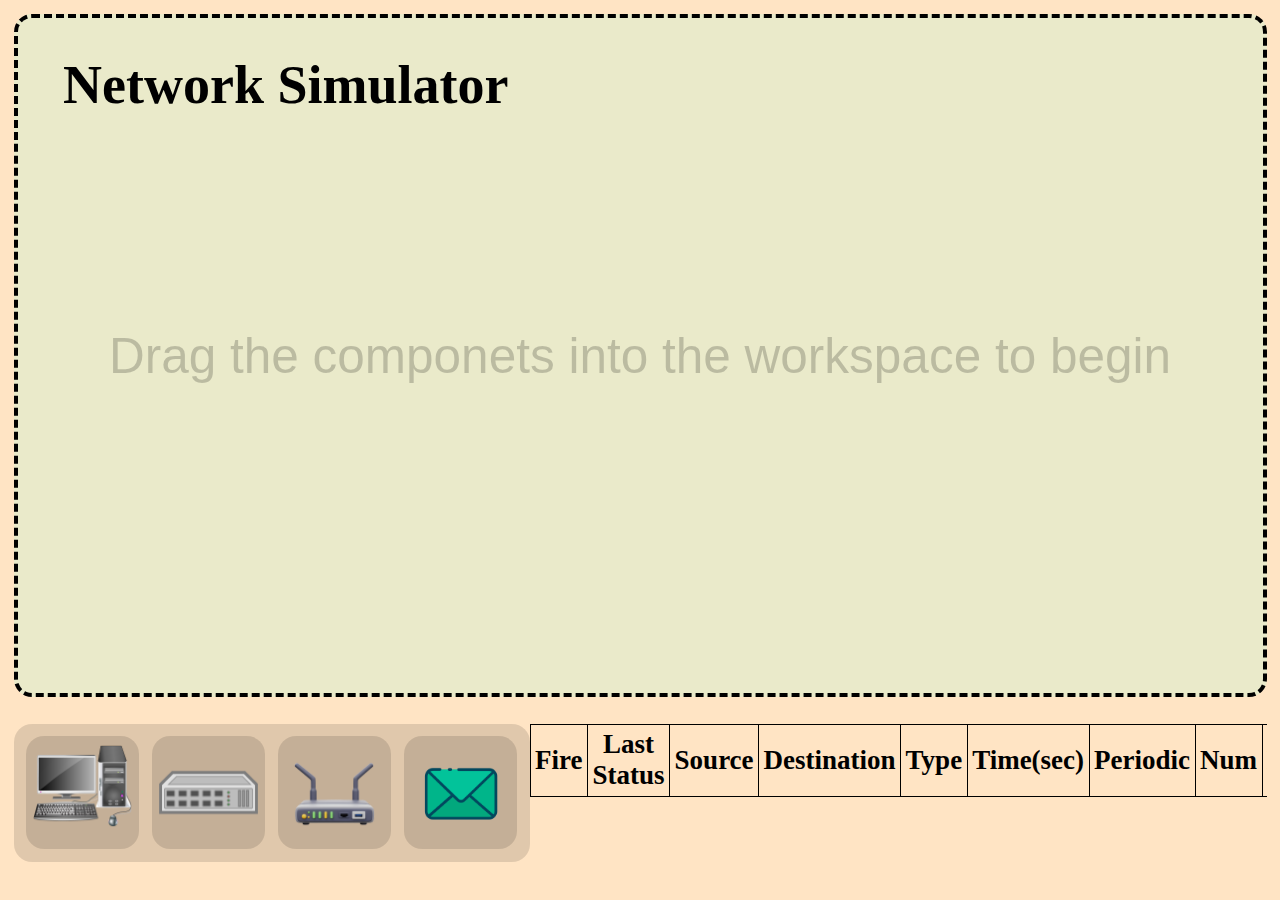
<file: index.html>
<!DOCTYPE html>
<html lang="en">
<head>
    <meta charset="UTF-8">
    <meta name="viewport" content="width=device-width, initial-scale=1.0">
    <title>Network Simulator</title>
    <link rel="stylesheet" href="styles.css">
    <link rel="icon" type="image/x-icon" href="assets/icons/favicon.ico">
</head>
<body>
    <canvas></canvas>
    <div id="workspace">
        <h1>Network Simulator</h1>
        <div id="fallback">
            Drag the componets into the workspace to begin
        </div>
    </div>
    <div id="context-menu"></div>
    <div id="container">
        <div id="inventory">
            <img class="item computer" draggable="true" src="assets/images/computer.png" alt="Computer">
            <img class="item switch" draggable="true" src="assets/images/switch.png" alt="Switch">
            <img class="item router" draggable="true" src="assets/images/router.png" alt="Router">
            <img class="item msg" draggable="false" src="assets/images/envelope.png" alt="Message">
        </div>
        <div class="scrollable">
            <table>
                <thead>
                    <tr>
                        <th>Fire</th>
                        <th>Last Status</th>
                        <th style="width: 5vw;">Source</th>
                        <th>Destination</th>
                        <th style="width: 4vw;">Type</th>
                        <th>Time(sec)</th>
                        <th>Periodic</th>
                        <th>Num</th>
                        <th style="width: 4vw;">Edit</th>
                        <th style="width: 4vw;">Delete</th>
                    </tr>
                </thead>
                <tbody id="status"></tbody>
            </table>
        </div>
    </div>
    <div id="overlay"></div>
    <div id="modal">
        <div id="modal-content">
            <span id="close-btn">&times;</span>
            <h3>Properties</h3>
            <form id="myform" autocomplete="off">
                <input type="text" id="component-name" placeholder="Enter Component Name">
                <input type="text" id="ip-address" placeholder="Enter IP Address">
                <input type="text" id="subnet-mask" placeholder="Subnet Mask" readonly>
            </form>
            <button id="save-btn">Save</button>
        </div>
    </div>
    <script src="script.js"></script>
</body>
</html>
</file>
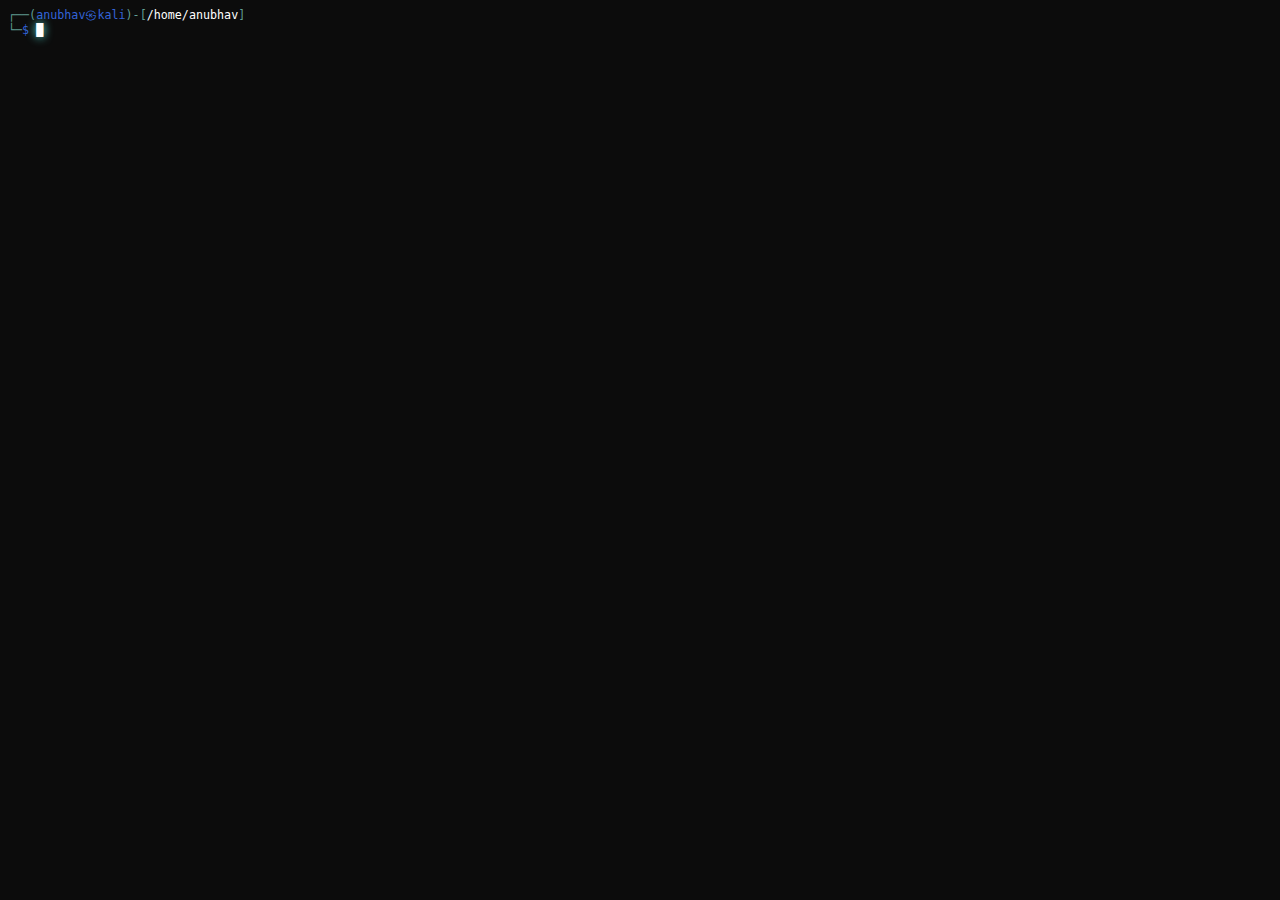
<file: terminal.html>
<!DOCTYPE html>
<html lang="en">
<head>
    <meta charset="UTF-8">
    <meta name="viewport" content="width=device-width, initial-scale=1.0">
    <title>Terminal</title>
    <style>
        body {
            background-color: #0c0c0c;
            color: white;
            font-size: 0.9em;
        }
        pre {
            margin: 0px;
        }
        .username {
            color: #3363d7;
        }
        .brackets {
            color: #609e93;
        }
        .output {
            margin-bottom: 1em;
        }
        .error {
            color: red;
        }
        #cursor {
            user-select: none;
            animation: blink 0.8s infinite;
            text-shadow: 0px 0px 10px #56e3da;
        }
        @keyframes blink {
            50% {
                opacity: 0;
            }
        }
    </style>
</head>
<body>
    <script>
        var cmdPrompt = '<span class="brackets">┌──(</span><span class="username">anubhav㉿kali</span><span class="brackets">)-[</span>/home/anubhav<span class="brackets">]<br>└─</span><span class="username">$</span> <span id="cmd"></span><span id="cursor">█</span>';
        var cmd;
        var cursor;

        function newCmdPrompt() {
            if (cmd) {
                cmd.removeAttribute('id');
                cursor.parentElement.removeChild(cursor);
            }
            newPrompt = document.createElement('pre'); // Fixed-width font
            newPrompt.innerHTML = cmdPrompt;
            document.body.appendChild(newPrompt);
            cmd = document.getElementById('cmd');
            cursor = document.getElementById('cursor');
        }

        async function execute() {
            let output = document.createElement('pre');
            output.classList.add('output');
            let cmdText = cmd.innerText.trim();
            let cmdArr = cmdText.split(/\s+/);
            let instruction = cmdArr[0];
            if (instruction == 'clear' || instruction == 'cls') {
                document.body.innerHTML = '';
            } else if (instruction == 'help') {
                output.innerHTML = '> ipconfig\n> ping\n> clear\n> exit';
            } else if (instruction == 'ipconfig') {
                output.innerHTML = parent.getParentInfo();
            } else if (instruction.startsWith('ping')) {
                let ipAddress = cmdArr[1];
                if (window.parent.checkConnectivity(ipAddress)) {
                    output.innerText = `\nPinging ${ipAddress} with 32 bytes of data:`;
                    document.body.appendChild(output);
                    output = '';
                    for (let i=0; i<4; i++) {
                        await new Promise(r => setTimeout(r, 1000));
                        output = document.createElement('pre');
                        output.innerText = `Reply from ${ipAddress}: bytes=32 time<1ms TTL=128`;
                        document.body.appendChild(output);
                    }
                    output = document.createElement('pre');
                    output.classList.add('output');
                    output.innerHTML += `\nPing statistics for ${ipAddress}:`;
                    output.innerHTML += '\n    Packets: Sent = 4, Received = 4, Lost = 0 (0% loss),';
                    output.innerHTML += '\nApproximate round trip times in milli-seconds:';
                    output.innerHTML += '\n    Minimum = 0ms, Maximum = 0ms, Average = 0ms';
                } else if (window.parent.isValidIPv4(ipAddress)) {
                    output.innerText = `\nPinging ${ipAddress} with 32 bytes of data:`;
                    document.body.appendChild(output);
                    output = '';
                    for (let i=0; i<4; i++) {
                        await new Promise(r => setTimeout(r, 5000));
                        output = document.createElement('pre');
                        output.innerText = `Request timed out.`;
                        document.body.appendChild(output);
                    }
                    output = document.createElement('pre');
                    output.classList.add('output');
                    output.innerHTML += `\nPing statistics for ${ipAddress}:`;
                    output.innerHTML += '\n    Packets: Sent = 4, Received = 0, Lost = 4 (100% loss),';
                } else {
                    output.innerHTML += `Ping request could not find host ${ipAddress}.`;
                    output.innerHTML += `\nPlease check the name and try again.`;
                }
            } else if (instruction == 'exit') {
                if (window.self != window.top) { // Inside an iframe
                    exit();
                } else {
                    output.classList.add('output', 'error');
                    output.innerHTML = `Command not found: ${cmdArr[0]}`;
                }
            } else if (instruction == 'fullscreen') {
                if (window.self != window.top) { // Inside an iframe
                    open('terminal.html', '_blank');
                    output.classList.add('output');
                    output.innerHTML = '';
                } else {
                    output.classList.add('output', 'error');
                    output.innerHTML = `Command not found: ${cmdArr[0]}`;
                }
            } else if (instruction) {
                output.classList.add('output', 'error');
                output.innerHTML = `Command not found: ${cmdArr[0]}`;
            } else {
                output.classList.add('output');
                output.innerHTML = '';
            }
            document.body.appendChild(output);
            newCmdPrompt();
            window.scrollTo({ top: document.body.scrollHeight, behavior: "smooth" });
        }

        function exit() {
            try {
                window.parent.closeTerminal();
            } catch (error) {
                console.warn('Violated same-origin policy!\nSolution: Start a local server.');
            }
        }

        newCmdPrompt();        

        document.addEventListener('keydown', (e) => {
            if (e.key.length == 1) {
                cmd.innerText += e.key;
            } else if (e.key == 'Backspace') {
                cmd.innerText = cmd.innerText.slice(0, -1);
            } else if (e.key == 'Enter') {
                execute();
            } else if (e.key == 'Escape') {
                exit();
            }
        });
        window.addEventListener('focus', (e) => {
            cursor.style.display = '';
        });
        window.addEventListener('blur', (e) => {
            cursor.style.display = 'none';
        });
        cursor.style.display = document.hasFocus() ? '' : 'none';
    </script>
</body>
</html>
</file>
<file: styles.css>
h1 {
    font-size: 6vh;
    position: absolute;
    top: 2vh;
    left: 7vh;
    pointer-events: none;
}

body {
    background-color: bisque;
    margin: 1.5vh;
}

canvas {
    position: absolute;
    border-radius: 2vh;
    pointer-events: none;
    z-index: 0;
}

#workspace {
    height: 75vh;
    background-color: rgb(234, 234, 202);
    border: 0.5vh dashed black;
    border-radius: 2vh;
    display: flex;
    justify-content: center;
    align-items: center;
    z-index: 1;
}

#workspace.drag-over {
    background-color: beige;
}

#context-menu {
    position: absolute;
    color: #eee;
    background-color: #1b1a1a;
    padding: 10px;
    border-radius: 10px;
    z-index: 100;
    transform-origin: top left;
    transition: transform 200ms ease-in-out;
    transform: scale(0);
}

#context-menu.active {
    transform: scale(1);
}

#context-menu > div {
    padding: 5px 10px 5px 10px;
    border-radius: 5px;
    cursor: pointer;
    user-select: none;
}

#context-menu.hover-effect > div:hover {
    background-color: #555;
}

#container {
    display: flex;
    justify-content: space-evenly;
    align-items: flex-start;
    margin-top: 3vh;
}

#inventory {
    background-color: rgba(0, 0, 0, 0.12);
    border-radius: 2vh;
    padding: 0.7vh;
    display: flex;
}

.item {
    width: 11vh;
    height: 11vh;
    cursor: pointer;
    padding: 0.35vh;
    margin: 0.7vh;
    border: 0.5vh solid transparent;
    border-radius: 2vh;
    background-color: rgba(0, 0, 0, 0.12);
    user-select: none;
    transition: transform 0.1s ease-in-out;
}

.item:hover {
    /* border-color: black; */
    transform: scale(1.05);
}

.component {
    width: 64px;
    height: 64px;
    cursor: pointer;
    position: absolute;
    border: 2px dashed transparent;
    border-radius: 10px;
    transition: transform 200ms ease-in-out;
    user-select: none;
}

.component.selected {
    opacity: 0.5;
}

.deleted {
    transform: scale(0);
}

.enlarge {
    transform: scale(8);
    pointer-events: none;
}

#overlay {
    position: fixed;
    top: 0px;
    left: 0px;
    width: 100vw;
    height: 100vh;
    z-index: 5;
    pointer-events: none;
    transition: background-color 500ms ease-in-out;
}

#overlay.darken {
    pointer-events: all;
    background-color: rgba(0, 0, 0, 0.6);
}

.terminal {
    position: absolute;
    z-index: 15;
    width: 442px;
    height: 262px;
    border-radius: 2px;
    transition: background-color 0.5s ease-in-out;
}

.terminal.darken {
    background-color: #0c0c0c;
}

.loading {
    z-index: 15;
    width: 442px;
    height: 262px;
}

#fallback {
    color: rgba(0, 0, 0, 0.2);
    font-family: sans-serif;
    font-size: 5.5vh;
    pointer-events: none;
    user-select: none;
    transition: color 1s ease-in-out;
}

.selection {
    border: 2px dashed rgba(0, 0, 0, 0.5);
}

/* Properties Model */
#modal {
    display: none;
    position: fixed;
    z-index: 101;
    left: 0;
    top: 0;
    width: 100%;
    height: 100%;
    background-color: rgba(0, 0, 0, 0.5);
}

#modal-content {
    background-color: white;
    margin: 10% auto;
    padding: 20px;
    border: 1px solid #888;
    width: 300px;
    text-align: center;
    border-radius: 8px;
}

#close-btn {
    color: red;
    float: right;
    font-size: 20px;
    cursor: pointer;
}

input {
    width: 90%;
    padding: 8px;
    margin: 5px 0;
    border: 1px solid #ccc;
    border-radius: 4px;
}

#save-btn {
    background-color: #4CAF50;
    color: white;
    padding: 10px;
    border: none;
    cursor: pointer;
    margin-top: 10px;
    border-radius: 4px;
}

#save-btn:hover {
    background-color: #45a049;
}

.item.selected {
    border-color: black;
}

.msg-transfer {
    position: absolute;
    width: 32px;
    height: 32px;
    transition: all 1s ease-in-out;
}

table {
    font-size: 3vh;
    padding: 0.7vh;
    border: 0.15vw solid black;
    border-collapse: collapse;
    text-align: center;
}

th, td {
    border: 0.15vw solid black;
    padding: 0.5vh;
}

.fire {
    width: 1.2vw;;
}

.scrollable {
    height: 15vh;
    overflow-y: auto;
    scrollbar-gutter: stable;
}

.text-btn {
    user-select: none;
}

.text-btn:hover {
    cursor: pointer;
}
</file>
